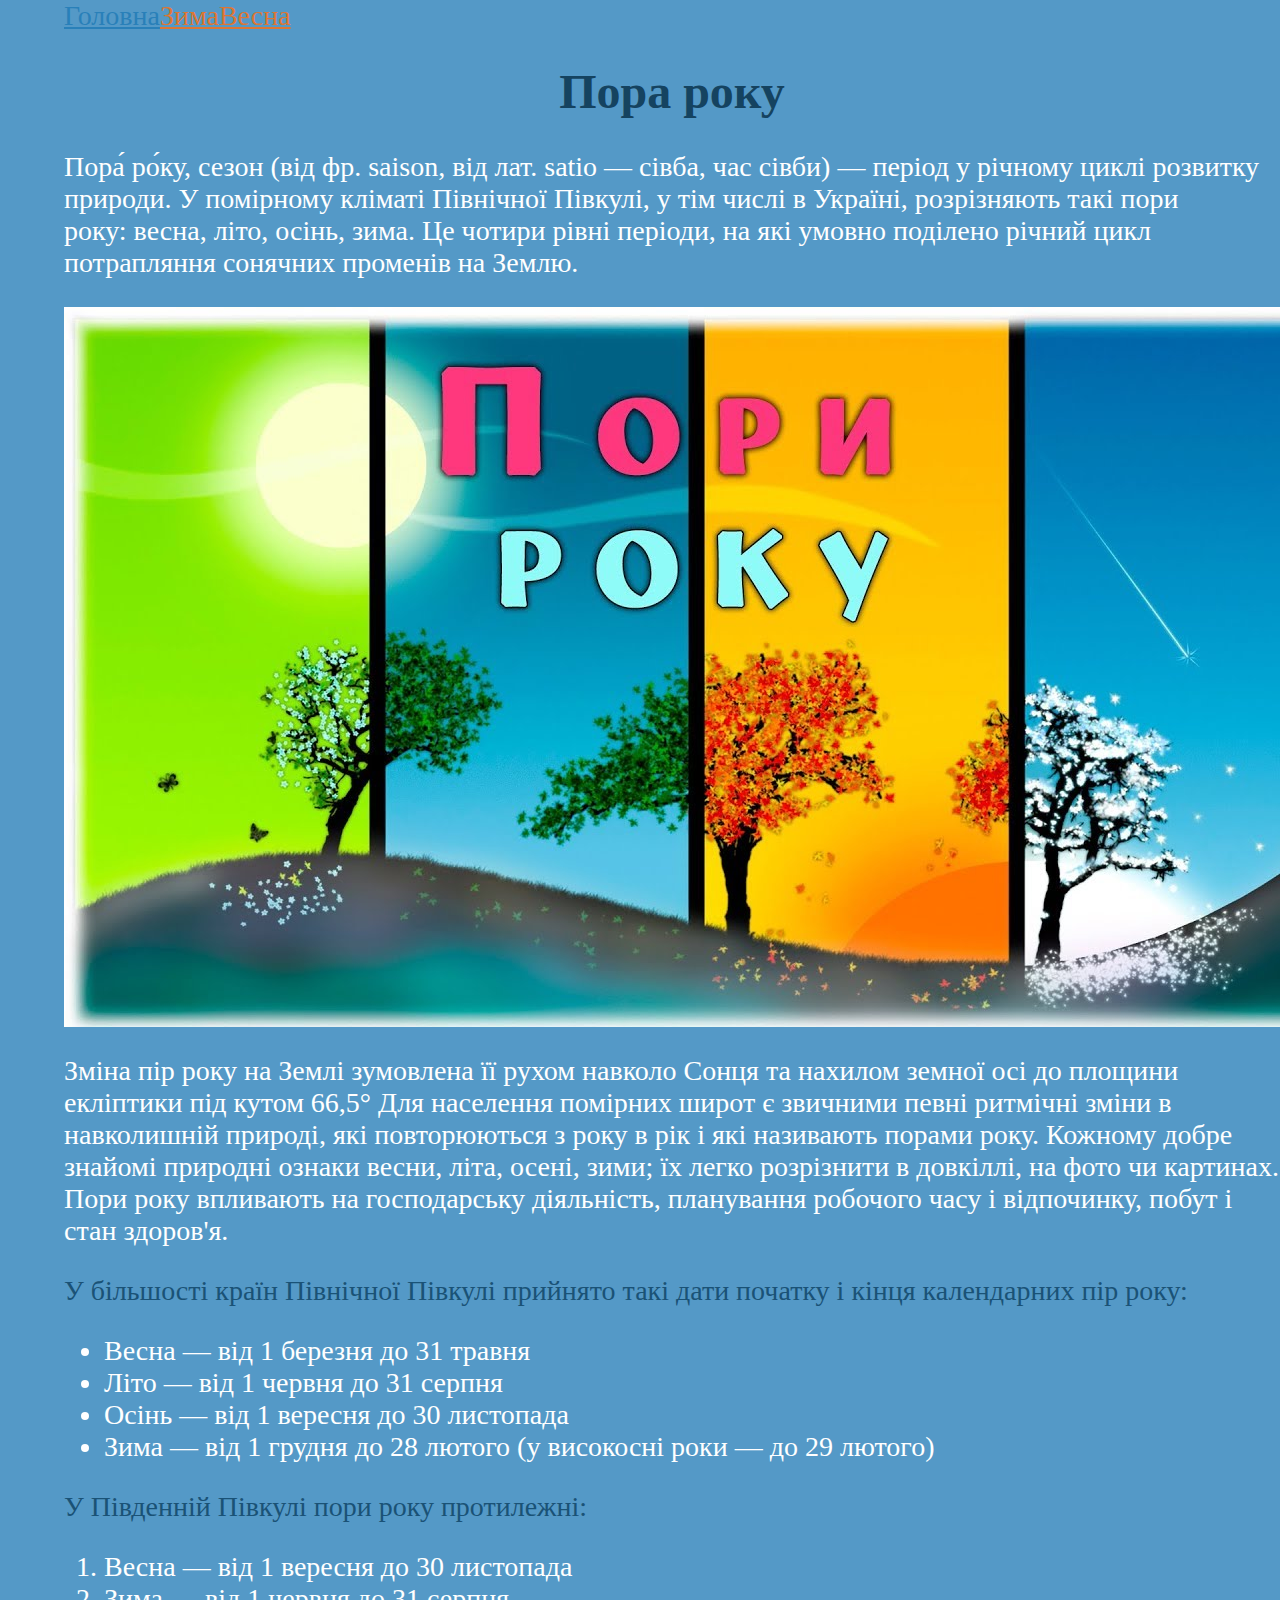
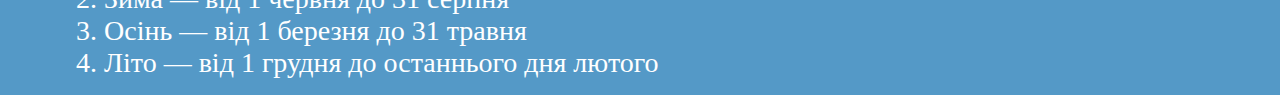
<file: index.html>
<!DOCTYPE html>

<html>
<head>
    
    <meta charset="utf-8">
    <title>To be continued</title>
    <link href="style.css" rel="stylesheet" type="text/css">
</head>
<body>
<header>
     <nav>
        <a href="index.html" class="here">Головна</a><a href="winter.html">Зима</a><a href="summer.html">Весна</a> 
     </nav>
</header>
<main>
    <h1>Пора року</h1>
    <p>Пора́ ро́ку, сезон (від фр. saison, від лат. satio — сівба, час сівби) — період у річному
циклі розвитку природи. У помірному кліматі Північної Півкулі, у тім числі в Україні,
розрізняють такі пори року: весна, літо, осінь, зима. Це чотири рівні періоди, на які
умовно поділено річний цикл потрапляння сонячних променів на Землю.</p>
 <img src="img1.png">
    <p>Зміна пір року на Землі зумовлена її рухом навколо Сонця та нахилом земної осі до площини
        екліптики під кутом 66,5° Для населення помірних широт є звичними певні ритмічні зміни в навколишній 
        природі, які повторюються з року в рік і які називають порами року. Кожному добре знайомі природні ознаки
        весни, літа, осені, зими; їх легко розрізнити в довкіллі, на фото чи картинах. Пори року впливають на
        господарську діяльність, планування робочого часу і відпочинку, побут і стан здоров'я.</p>
  <section>
    <p>У більшості країн Північної Півкулі прийнято такі дати початку і кінця календарних пір року:</p>
      <ul>
          <li>Весна — від 1 березня до 31 травня</li>
          <li>Літо — від 1 червня до 31 серпня</li>
          <li>Осінь — від 1 вересня до 30 листопада</li>
          <li>Зима — від 1 грудня до 28 лютого (у високосні роки — до 29 лютого)</li>
      </ul>
  </section>
  <section>
    <p>У Південній Півкулі пори року протилежні:</p>
      <ol>
          <li>Весна — від 1 вересня до 30 листопада</li>
          <li>Зима — від 1 червня до 31 серпня</li>
          <li>Осінь — від 1 березня до 31 травня</li>
          <li>Літо — від 1 грудня до останнього дня лютого</li>
      </ol>
  </section>

    
</main>
</body>
</html>
</file>
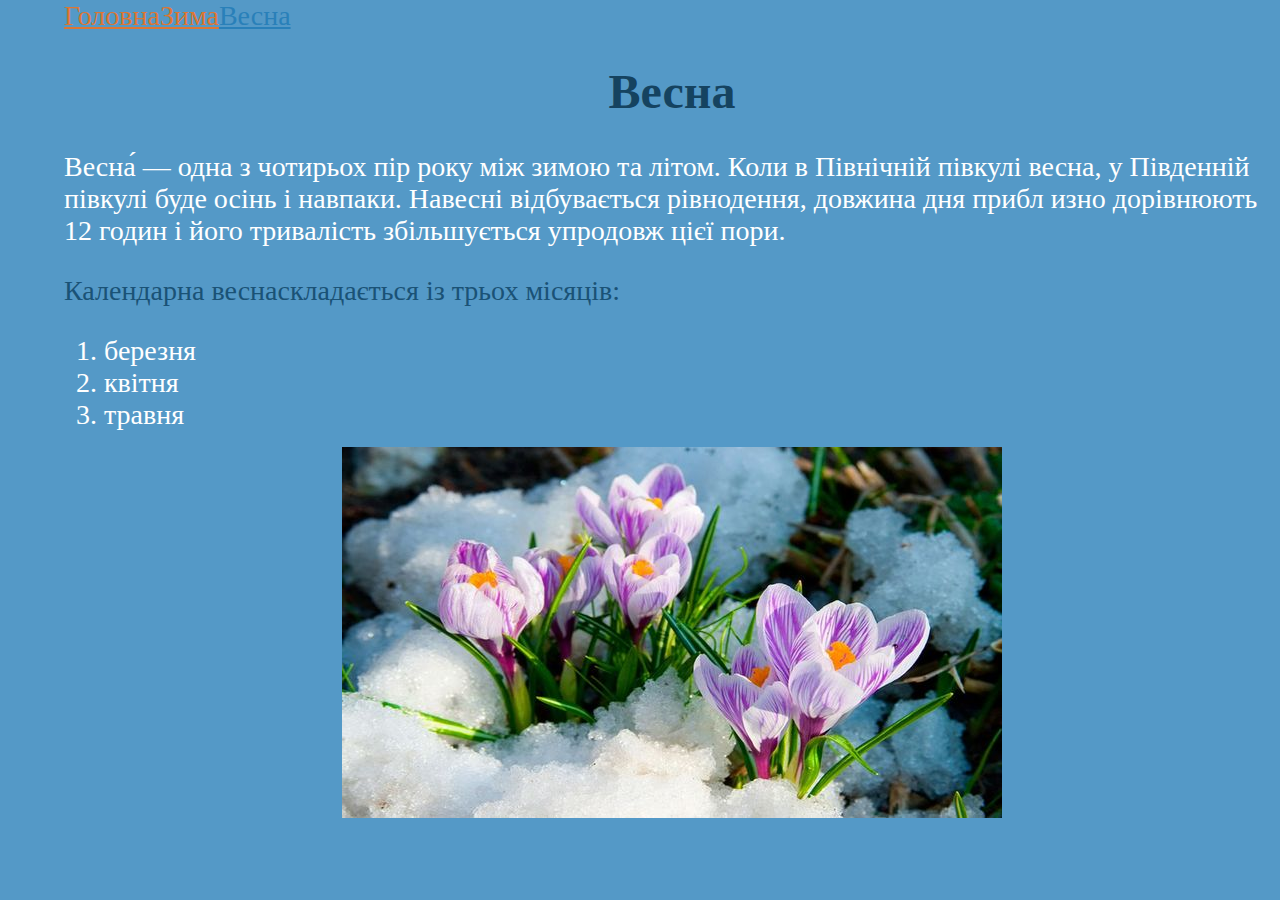
<file: summer.html>
<!DOCTYPE html>

<html>
<head>
    
    <meta charset="utf-8">
    <title>To be continued</title>
    <link rel="stylesheet" href="style.css">
</head>
<body>
<header>
     <nav>
        <a href="index.html">Головна</a><a href="winter.html">Зима</a><a href="summer.html" class="here">Весна</a> 
     </nav>
</header>
<main>
    <h1>Весна</h1>
    <p>Весна́ — одна з чотирьох пір року між зимою та літом. Коли в Північній півкулі весна,
      у Південній півкулі буде осінь і навпаки. Навесні відбувається рівнодення, довжина дня прибл
      изно дорівнюють 12 годин і його тривалість збільшується упродовж цієї пори.
</p>
    <section>
    <p>Календарна веснаскладається із трьох місяців: </p>
      <ol>
          <li>березня</li>
          <li>квітня</li>
          <li>травня</li>
      </ol>
  </section>
 <img src="img3.png">
</main>
</body>
</html>
</file>
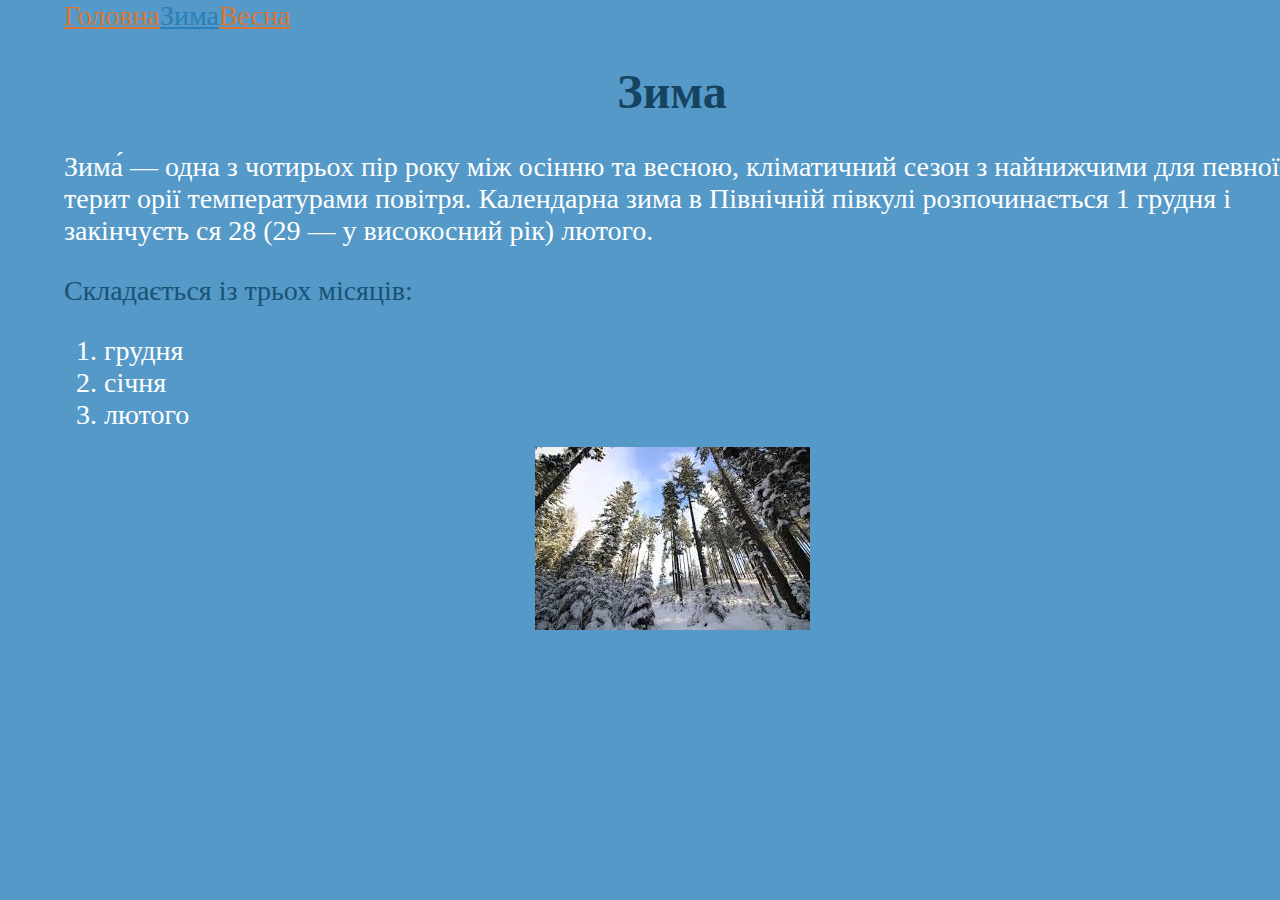
<file: winter.html>
<!DOCTYPE html>

<html>
<head>
    
    <meta charset="utf-8">
    <title>To be continued</title>
    <link rel="stylesheet" href="style.css">
</head>
<body>
<header>
     <nav>
        <a href="index.html">Головна</a><a href="winter.html" class="here">Зима</a><a href="summer.html">Весна</a> 
     </nav>
</header>
<main>
    <h1>Зима</h1>
    <p>Зима́ — одна з чотирьох пір року між осінню та весною, кліматичний сезон з найнижчими для певної терит
      орії температурами повітря. Календарна зима в Північній півкулі розпочинається 1 грудня і закінчуєть
      ся 28 (29 — у високосний рік) лютого. 
</p>
    <section>
    <p>Складається із трьох місяців:</p>
      <ol>
          <li>грудня</li>
          <li>січня</li>
          <li>лютого</li>
      </ol>
  </section>
 <img src="img2.png">
</main>
</body>
</html>
</file>
<file: style.css>
nav a{
     color: #DC7633;
     font-size:28px;
}
header{
    margin-left: 5%;
}
.here {
  color: #2980B9;    
}
body {
    background-color: #5499C7;
    margin: 0 auto;
  
}
p{
     font-family: 'Times New Roman';
     color: #FFFFFF ; 
     font-size:28px;
}
section p {
     font-family: 'Times New Roman';
     color: #1A5276 ; 
     font-size:28px;
}
section li{
     font-family: 'Times New Roman';
     color: #FFFFFF ; 
     font-size:28px;
}
h1{
      font-family: 'Times New Roman';
      color: #154360 ; 
     font-size:48px;
     text-align: center;
}
img{
  display: block;
  margin: 0 auto;
}
main {
  padding-left: 5%;
}
</file>
